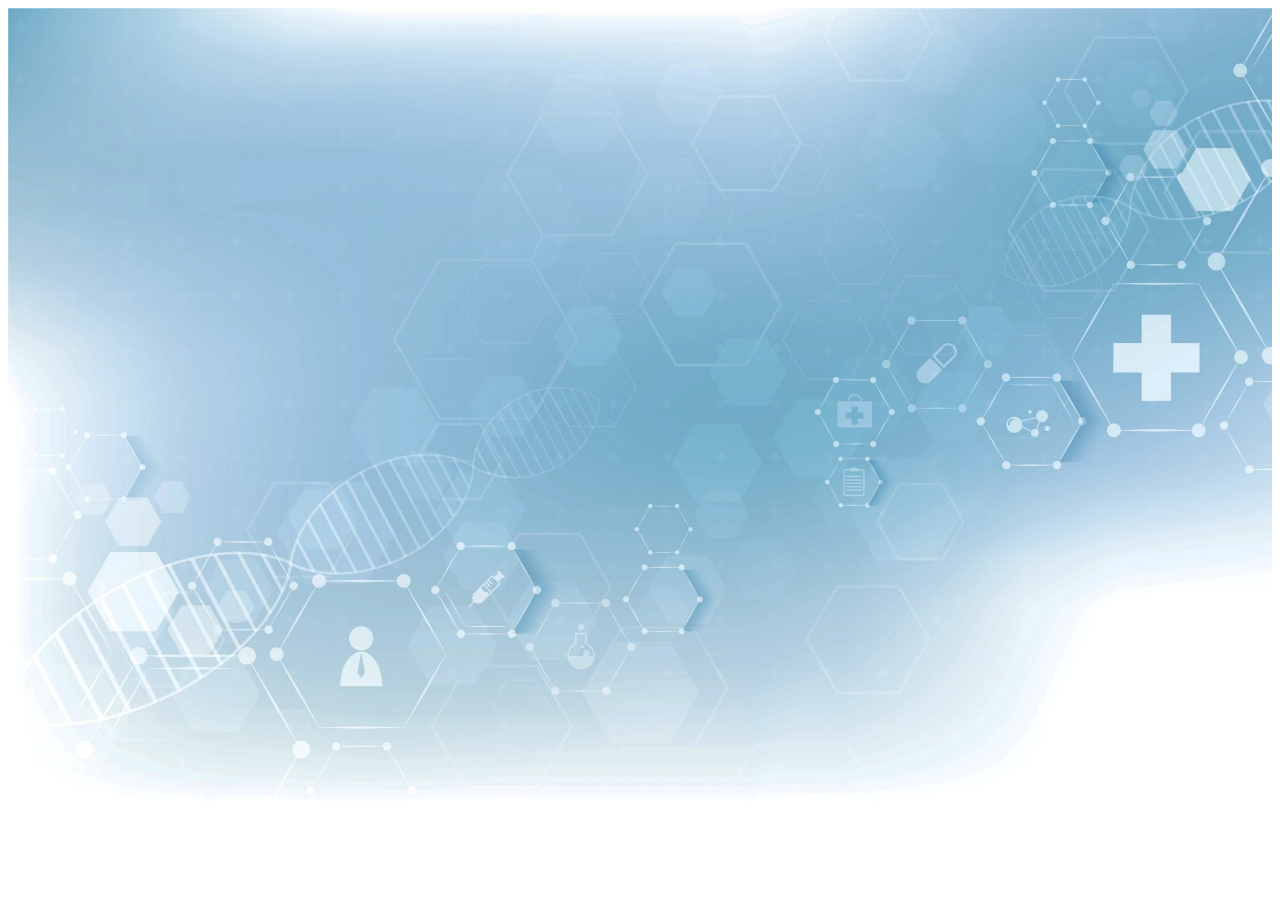
<file: blog/index.html>
<!DOCTYPE html>
<html lang="en">

<head>
  <meta charset="UTF-8">
  <meta http-equiv="X-UA-Compatible" content="IE=edge">
  <meta name="viewport" content="width=device-width, initial-scale=1.0">
  <link rel="preconnect" href="https://fonts.googleapis.com">
  <link rel="preconnect" href="https://fonts.gstatic.com" crossorigin>
  <link href="https://fonts.googleapis.com/css2?family=Dosis:wght@400;700&display=swap" rel="stylesheet">
  <link href="https://cdn.jsdelivr.net/npm/bootstrap@5.0.1/dist/css/bootstrap.min.css" rel="stylesheet"
    integrity="sha384-+0n0xVW2eSR5OomGNYDnhzAbDsOXxcvSN1TPprVMTNDbiYZCxYbOOl7+AMvyTG2x" crossorigin="anonymous">
  <link rel="stylesheet" href="../blog/css/style.css">
  <script defer src="../blog/src/blog.js"></script>
  <title>My Blog</title>
</head>

<body>
  <div class="container"></div>
</body>

</html>
</file>
<file: blog/css/style.css>
*,
::before,
::after {
  box-sizing: inherit;
}

html {
  box-sizing: border-box;
}

ul {
  list-style-type: none;
  display: flex;
  align-items: center;
  justify-content: space-evenly;
  flex-wrap: wrap;
  font-family: 'Dosis', sans-serif;
  font-weight: bold;
  font-size: 20px;
}

.container {
  min-height: 800px;
  position: relative;
  max-width: 100%;
  padding: 100px 40px;
  background-image: url(../img/bg-main.jpg);
  background-size: cover;
}

.post {
  width: 300px;
  margin-right: 20px;
  margin-bottom: 30px;
  border-radius: 10px;
  background-color: white;
  background-image: url(../img/bg.jpg);
  background-size: 100% 100%;
  background-repeat: no-repeat;
  transition: all .5s ease;
}

.post:hover {
  background-image: url(../img/bg-hover.jpg);
  background-size: 100% 100%;
  transform: scale(1.05);
}

.post:hover .post__link {
  color: white;
}

.post__link {
  width: 100%;
  min-height: 280px;
  display: flex;
  align-items: center;
  padding: 10px;
  text-align: center;
  border-radius: 10px;
  box-shadow: 7px 9px 22px 0px rgba(0, 0, 0, 1);
  text-decoration: inherit;
  color: black;
}

.change-block {
  max-width: 500px;
  position: fixed;
  display: flex;
  align-items: center;
  padding: 10px 30px;
  top: 10px;
  left: 50%;
  transform: translateX(-50%);
  width: 100%;
  background: rgba(210, 121, 166, 0.28);
  border-radius: 10px;
}

.change-block:hover {
  background: rgba(210, 121, 166, 0.85);
}

.change-block input {
  margin-bottom: 0px;
  padding: 4px;
  margin-right: 10px;
  max-width: 50px;
  border-radius: 10px;
  border: none;
  -moz-appearance:textfield;

}

.change-block a {
  display: inline-block;
  margin-right: auto;
  font-family: 'Dosis', sans-serif;
  font-size: 20px;
  text-decoration: none;
}

.change-block p {
  display: inline-block;
  margin-bottom: 0;
  font-size: 20px;
  font-family: 'Dosis', sans-serif;
}

.change-block input::-webkit-outer-spin-button,
.change-block input::-webkit-inner-spin-button {
  -webkit-appearance: none;
}
</file>
